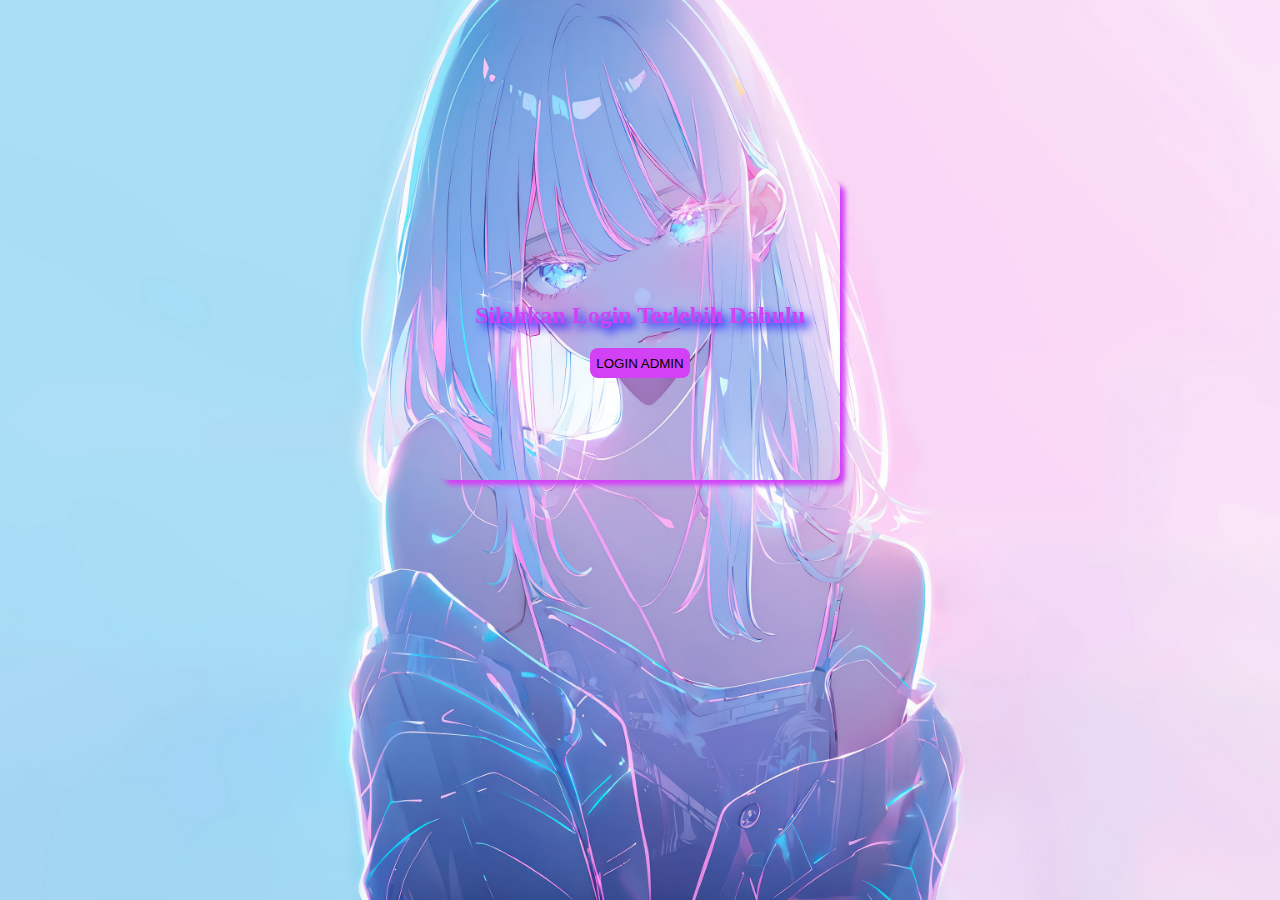
<file: index.html>
<!DOCTYPE html>
<html lang="en">

<head>
  <meta charset="UTF-8" />
  <meta name="viewport" content="width=device-width, initial-scale=1.0" />
  <link rel="stylesheet" href="./public/css/style.css">
  <title>PANEL ADMIN</title>
</head>

<body>
  <!-- navbar -->
  <!-- <header>
      <div class="div1">
        
      </div>
    </header> -->
  <!-- navbar end -->
  <!-- main -->
  <main class="mainLogin">
    <div class="divmain2">
      <div class="divmain1">
        <!-- ban ucp -->
        <h2 class="h2main">Silahkan Login Terlebih Dahulu</h2>
        <button class="loginAdminButton">LOGIN ADMIN</button>
        <!-- ban ucp end -->
      </div>
    </div>
  </main>
  <!--  -->
  <main class="mainLogin2">
    <div class="divmain2">
      <div class="divmain1_1">
        <form id="loginForm">
          <div class="divForm1">
            <div>
              <label for="username">Username</label>
              <input
                class="inputpassword"
                type="text"
                id="username"
                name="username"
                required />
            </div>
            <div style="margin-top: 20px">
              <label for="password">Password</label>
              <input
                class="inputusername"
                type="password"
                id="password"
                name="password"
                required />
            </div>
          </div>
          <div class="divButtonLoginFrom">
            <button class="loginAdminButton" type="submit">Login</button>
          </div>
        </form>
      </div>
    </div>
  </main>
  <!-- main end -->
  <script src="./public/src/akun.js"></script>
  <script src="./public/src/callbackIndex.js"></script>
</body>

</html>
</file>
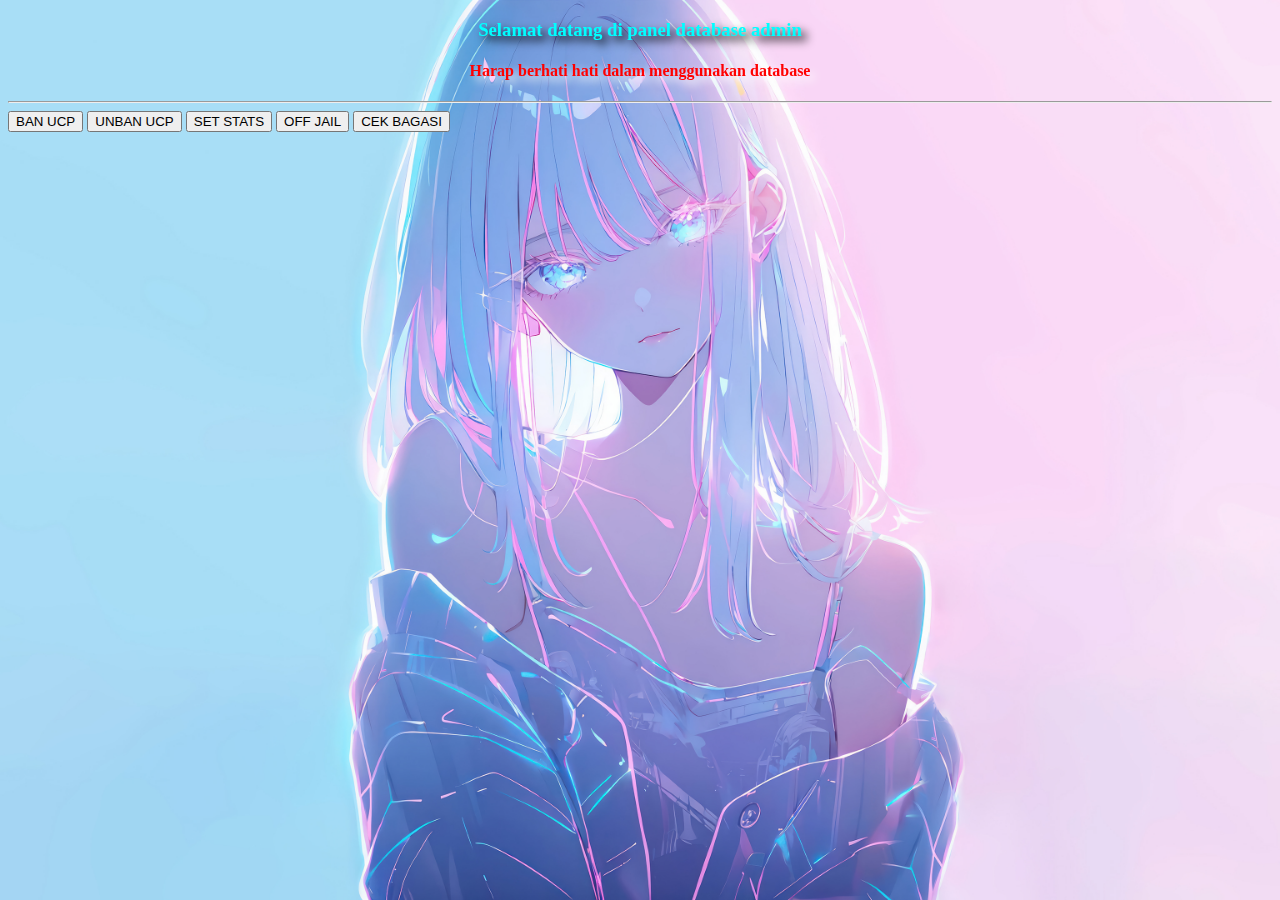
<file: public/dashboard.html>
<!DOCTYPE html>
<html lang="en">

<head>
  <meta charset="UTF-8" />
  <meta name="viewport" content="width=device-width, initial-scale=1.0" />
  <link rel="stylesheet" href="./css/style.css">
  <title>PANEL ADMIN</title>
</head>

<body>
  <main class="mainLogin">
    <h3 class="h2welcomtopanel">Selamat datang di panel database admin</h3>
    <h4 class="h2welcomtopanel2">
      Harap berhati hati dalam menggunakan database
    </h4>
    <hr />
    <button class="BanUcpButton">BAN UCP</button>
    <button class="UNBanUcpButton">UNBAN UCP</button>
    <button class="SETSTATS">SET STATS</button>
    <button class="">OFF JAIL</button>
    <button class="">CEK BAGASI</button>
  </main>
  <!-- ban ucp -->
  <main class="bancupMain">
    <div>
      <h1>Ban Player</h1>
      <form id="banForm" action="./banucpakses.php" method="POST">
        <div>
          <label for="nama">Nama UCP</label>
          <input type="text" id="nama" name="nama" required />
        </div>
        <div>
          <label for="reason">Reason</label>
          <input type="text" id="reason" name="reason" required />
        </div>
        <div>
          <button class="submitBanUcp" type="submit">Submit</button>
        </div>
      </form>
      <button class="BackBanUcp" type="">Back</button>
    </div>
    <script>
      document.querySelector(".BackBanUcp").addEventListener("click", function() {
        const mainLogin = document.querySelector(".mainLogin");
        // mainLogin.style.display = "block";
        window.location.href = 'dashboard.html';
      });
    </script>
  </main>
  <!-- unban ucp -->
  <main class="UNbancupMain">
    <div>
      <h1>UNBAN PLAYER</h1>
      <form id="unbanForm" action="./unbanucpakses.php" method="POST">
        <div>
          <label for="unbannama">Nama UCP</label>
          <input type="text" id="unbannama" name="unbannama" required />
        </div>
        <div>
          <label for="unbanreason">Unban Reason</label>
          <input type="text" id="unbanreason" name="unbanreason" required />
        </div>
        <div>
          <button type="submit">Submit</button>
        </div>
      </form>
      <button class="BackUnBanUcp" type="">Back</button>
    </div>
    <script>
      document.querySelector(".BackUnBanUcp").addEventListener("click", function() {
        const mainLogin = document.querySelector(".mainLogin");
        // mainLogin.style.display = "block";
        window.location.href = 'dashboard.html';
      });
    </script>
  </main>
  <!-- setstats -->
  <main class="SetStatMain" style="display: none;">
    <div>
      <h1>SET STATS PLAYER</h1>
      <form id="unbanForm" action="./setstats.php" method="POST">
        <div>
          <label for="setstatsname">Nama IC</label>
          <input type="text" id="setstatsname" name="setstatsname" required />
        </div>
        <div>
          <label for="statType">Pilih Statistik</label>
          <select name="statType" id="statType" required>
            <option value="level">LEVEL</option> <!-- column dan tipe data = "level(int)" -->
            <option value="Vip">VIP</option> <!-- column dan tipe data = "vip(int)" -->
            <option value="gold">GOLD</option> <!-- column dan tipe data = "gold(int)" -->
            <option value="phone">HANDPHONE</option> <!-- column dan tipe data = "phone(int)" -->
            <option value="gps">GPS</option> <!-- column dan tipe data = "gps(int)" -->
            <option value="material">MATERIAL</option> <!-- column dan tipe data = "material(int)" -->
            <option value="component">COMPONENT</option> <!-- column dan tipe data = "component(int)" -->
            <option value="marijuana">MARIJUANA</option> <!-- column dan tipe data = "marijuana(int)" -->
            <option value="money">MONEY</option> <!-- column dan tipe data = "money(int)" -->
            <option value="redmoney">REDMONEY</option> <!-- column dan tipe data = "redmoney(int)" -->
            <option value="bmoney">BANK MONEY</option> <!-- column dan tipe data = "bmoney(int)" -->
            <option value="skin">SKIN</option> <!-- column dan tipe data = " skin(int)" -->
          </select>
        </div>
        <div>
          <label for="statValue">Jumlah</label>
          <input type="text" id="statValue" name="statValue" required />
        </div>
        <div>
          <button type="submit">Submit</button>
        </div>
      </form>
      <button class="BackSetStats" type="">Back</button>
    </div>
    <script>
      document.querySelector(".BackSetStats").addEventListener("click", function() {
        const mainLogin = document.querySelector(".mainLogin");
        // mainLogin.style.display = "block";
        window.location.href = 'dashboard.html';
      });
    </script>
  </main>
  <script src="./src/callbackDashBanUcp.js"></script>
  <script src="./src/callbackDashUNBanUcp.js"></script>
  <script src="./src/setstats.js"></script>
</body>

</html>
</file>
<file: public/css/style.css>
body {
  background-image: url("/public/image/animegirl.jpg");
  background-position: center;
  background-repeat: no-repeat;
  background-size: cover;
  background-attachment: fixed;
}
/* .div1 {
    background-color: yellow;
    position: sticky;
    top: 0;
    height: 40px;
    border-radius: 8px;
    display: flex;
    justify-content: end;
    align-items: center;
    padding-right: 20px;
} */

.loginAdminButton {
  border-radius: 8px;
  height: 30px;
  background-color: rgb(210, 65, 246);
  color: black;
  border: 0;
}

.loginAdminButton:hover {
  cursor: pointer;
}

.divmain1 {
  display: flex;
  justify-content: center;
  align-items: center;
  /* background-color: aqua; */
  height: 300px;
  flex-direction: column;
  /* background-color: white; */
  width: 400px;
  box-shadow: 5px 5px 5px rgb(210, 65, 246);
  border-radius: 8px;
  /* background-image: url("/download1.jpg"); */
  /* background-position: center; */
  /* background-repeat: no-repeat; */
  /* background-size: cover; */
  /* background-attachment: fixed; */
}
.divmain1_1 {
  display: flex;
  justify-content: center;
  align-items: center;
  /* background-color: aqua; */
  height: 300px;
  flex-direction: column;
  /* background-color: white; */
  width: 300px;
  box-shadow: 5px 5px 5px rgb(210, 65, 246);
  border-radius: 8px;
}

.h2main {
  color: rgb(210, 65, 246);
  filter: drop-shadow(5px 5px 5px blue);
  cursor: default;
}

.divmain2 {
  display: flex;
  justify-content: center;
  align-items: center;
  margin-top: 180px;
  border-radius: 8px;
}

.mainLogin2 {
  display: none;
}

.divForm1 {
  display: flex;
  justify-content: center;
  align-items: end;
  flex-direction: column;
  /* background-color: red; */
}

.divButtonLoginFrom {
  /* background-color: blue; */
  display: flex;
  justify-content: center;
  align-items: center;
  margin-top: 20px;
}

.inputusername {
  background-color: rgba(255, 0, 0, 0);
  border-radius: 5px;
  box-shadow: 5px 5px 5px black;
  border: 1px black solid;
}
.inputpassword {
  background-color: rgba(255, 1, 1, 0);
  border-radius: 5px;
  border: 1px black solid;
  box-shadow: 5px 5px 5px black;
}
.h2welcomtopanel {
  display: flex;
  justify-content: center;
  align-items: center;
  color: aqua;
  filter: drop-shadow(5px 5px 5px black);
}
.h2welcomtopanel2 {
  display: flex;
  justify-content: center;
  align-items: center;
  color: red;
  filter: drop-shadow(5px 5px 5px white);
}

.bancupMain {
  display: none;
  /* background-color: red; */
}

.UNbancupMain {
  display: none;
  /* background-color: red; */
}
</file>
